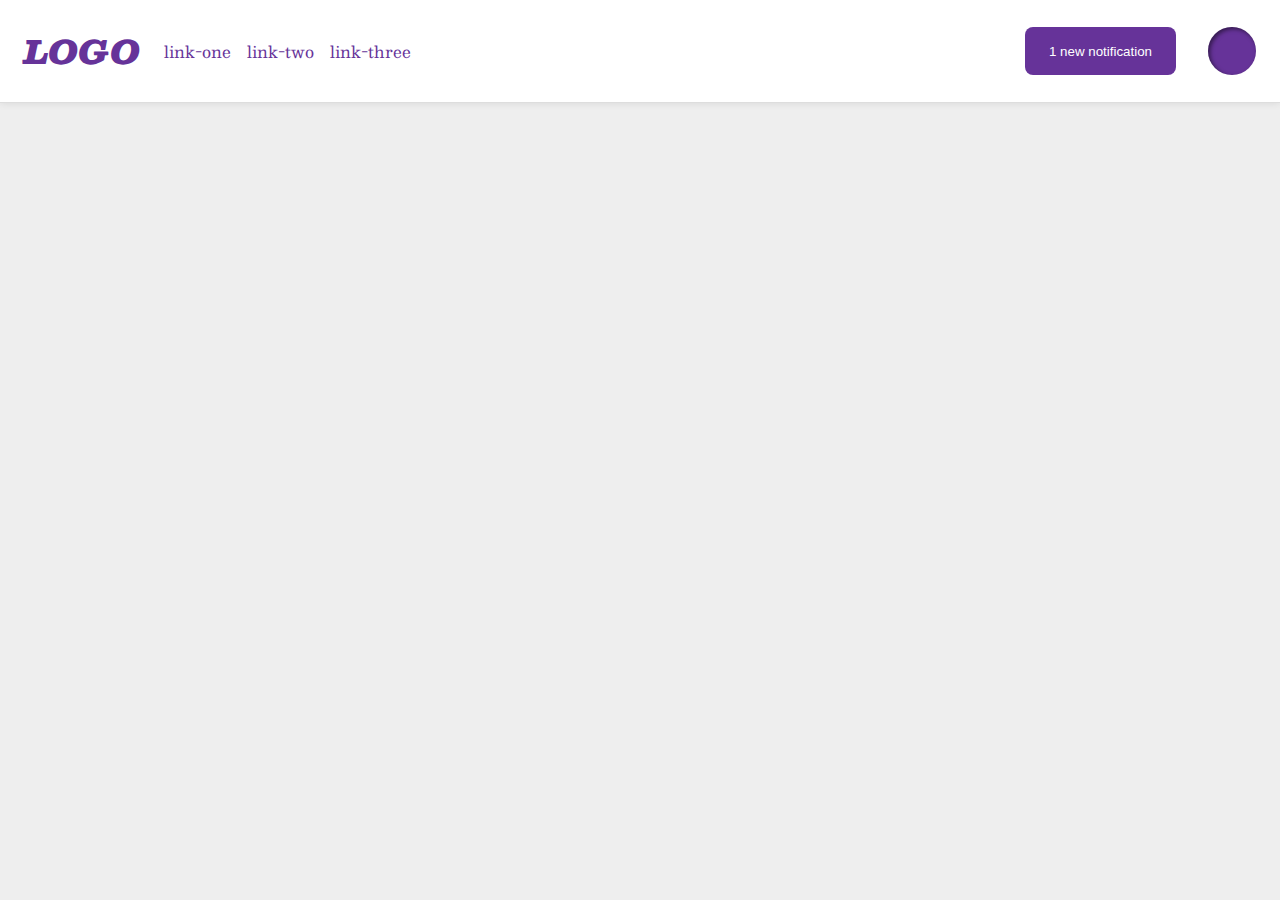
<file: flex/03-flex-header-2/index.html>
<!DOCTYPE html>
<html lang="en">
  <head>
    <meta charset="UTF-8">
    <meta http-equiv="X-UA-Compatible" content="IE=edge">
    <meta name="viewport" content="width=device-width, initial-scale=1.0">
    <title>Flex Header 2</title>
    <link rel="stylesheet" href="style.css">
  </head>
  <body>
    <div class="header">
      <div class="logo">
        LOGO
      </div>
      <ul class="links">
        <li><a href="google.com">link-one</a></li>
        <li><a href="google.com">link-two</a></li>
        <li><a href="google.com">link-three</a></li>
      </ul>
      <div class="right-side">
        <button class="notifications">
          1 new notification
        </button>
        <div class="profile-image"></div>
      </div>
    </div>
  </body>
</html>
</file>
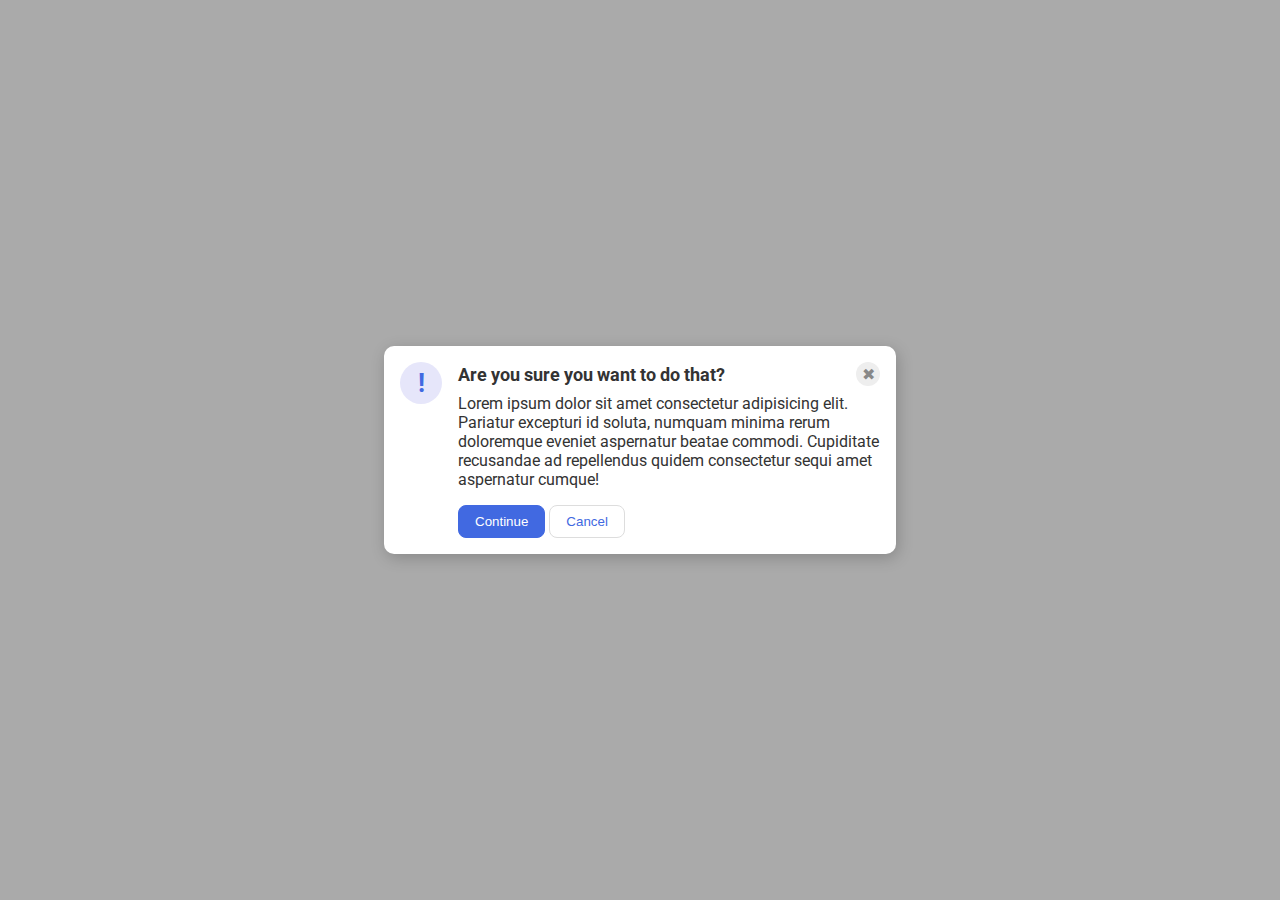
<file: flex/05-flex-modal/index.html>
<!DOCTYPE html>
<html lang="en">
  <head>
    <meta charset="UTF-8">
    <meta http-equiv="X-UA-Compatible" content="IE=edge">
    <meta name="viewport" content="width=device-width, initial-scale=1.0">
    <link rel="stylesheet" href="style.css">
    <title>Modal</title>
  </head>
  <body>
    <div class="modal">  
      <div class="icon">!</div>
      <div class="container">
        <div class="header">Are you sure you want to do that?
          <div class="close-button">✖</div>
        </div>
        <div class="text">Lorem ipsum dolor sit amet consectetur adipisicing elit. Pariatur excepturi id soluta, numquam minima rerum doloremque eveniet aspernatur beatae commodi. Cupiditate recusandae ad repellendus quidem consectetur sequi amet aspernatur cumque!</div>
        <button class="continue">Continue</button>
        <button class="cancel">Cancel</button>
      </div>
    </div>
  </body>
</html>
</file>
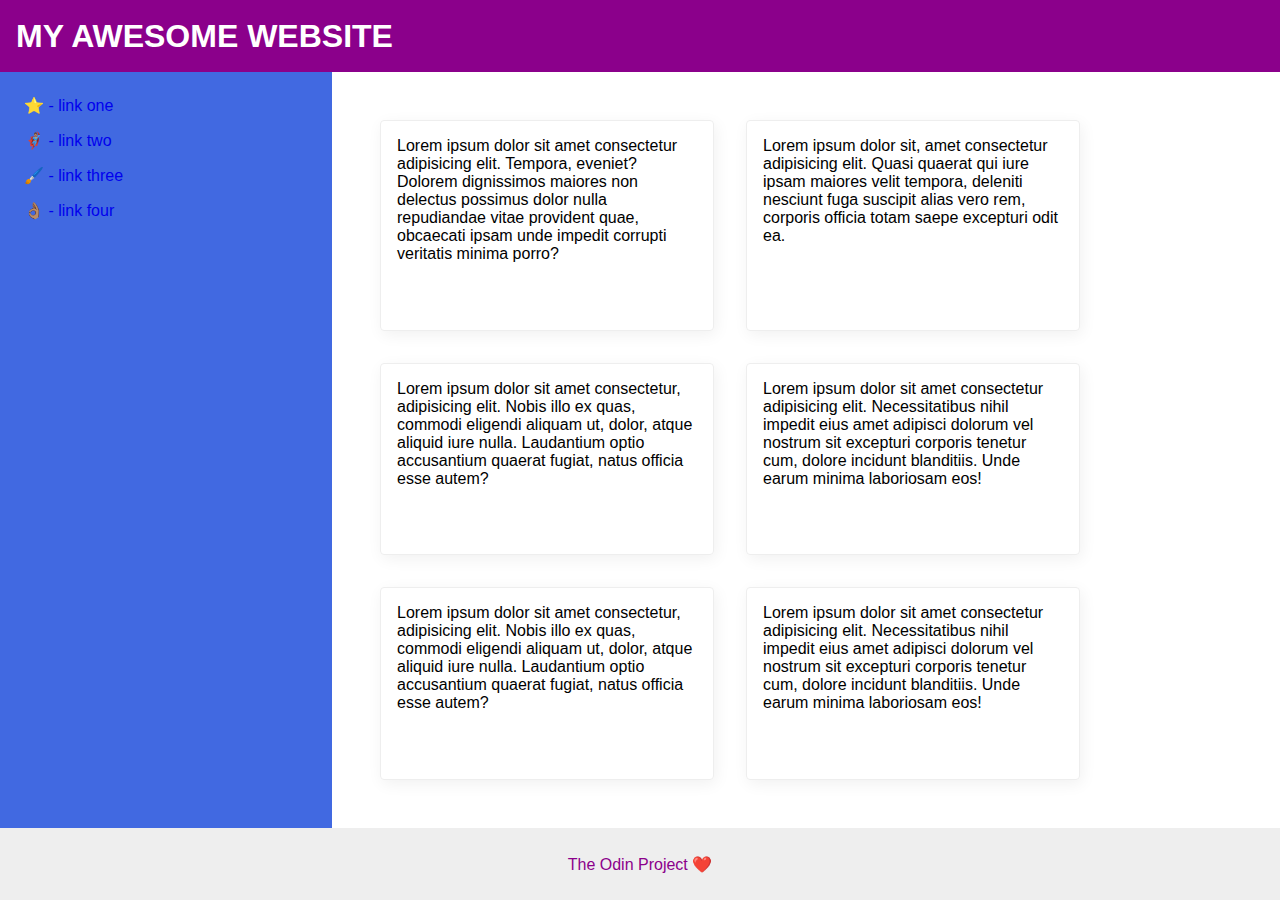
<file: flex/07-flex-layout-2/index.html>
<!DOCTYPE html>
<html lang="en">
  <head>
    <meta charset="UTF-8">
    <meta http-equiv="X-UA-Compatible" content="IE=edge">
    <meta name="viewport" content="width=device-width, initial-scale=1.0">
    <title>The Holy Grail</title>
    <link rel="stylesheet" href="style.css">
  </head>
  <body>
    <div class="header">
      MY AWESOME WEBSITE
    </div>
      <div class="container">
        <div class="sidebar">
          <ul>
            <li><a href="#">⭐ - link one</a></li>
            <li><a href="#">🦸🏽‍♂️ - link two</a></li>
            <li><a href="#">🖌️ - link three</a></li>
            <li><a href="#">👌🏽 - link four</a></li>
          </ul>
        </div>
        <div class="container-card">
          <div class="card">Lorem ipsum dolor sit amet consectetur adipisicing elit. Tempora, eveniet? Dolorem dignissimos maiores non delectus possimus dolor nulla repudiandae vitae provident quae, obcaecati ipsam unde impedit corrupti veritatis minima porro?</div>
          <div class="card">Lorem ipsum dolor sit, amet consectetur adipisicing elit. Quasi quaerat qui iure ipsam maiores velit tempora, deleniti nesciunt fuga suscipit alias vero rem, corporis officia totam saepe excepturi odit ea.</div>
          <div class="card">Lorem ipsum dolor sit amet consectetur, adipisicing elit. Nobis illo ex quas, commodi eligendi aliquam ut, dolor, atque aliquid iure nulla. Laudantium optio accusantium quaerat fugiat, natus officia esse autem?</div>
          <div class="card">Lorem ipsum dolor sit amet consectetur adipisicing elit. Necessitatibus nihil impedit eius amet adipisci dolorum vel nostrum sit excepturi corporis tenetur cum, dolore incidunt blanditiis. Unde earum minima laboriosam eos!</div>
          <div class="card">Lorem ipsum dolor sit amet consectetur, adipisicing elit. Nobis illo ex quas, commodi eligendi aliquam ut, dolor, atque aliquid iure nulla. Laudantium optio accusantium quaerat fugiat, natus officia esse autem?</div>
          <div class="card">Lorem ipsum dolor sit amet consectetur adipisicing elit. Necessitatibus nihil impedit eius amet adipisci dolorum vel nostrum sit excepturi corporis tenetur cum, dolore incidunt blanditiis. Unde earum minima laboriosam eos!</div>
        </div>
      </div>  
    <div class="footer">
      The Odin Project ❤️
    </div>
  </body>
</html>
</file>
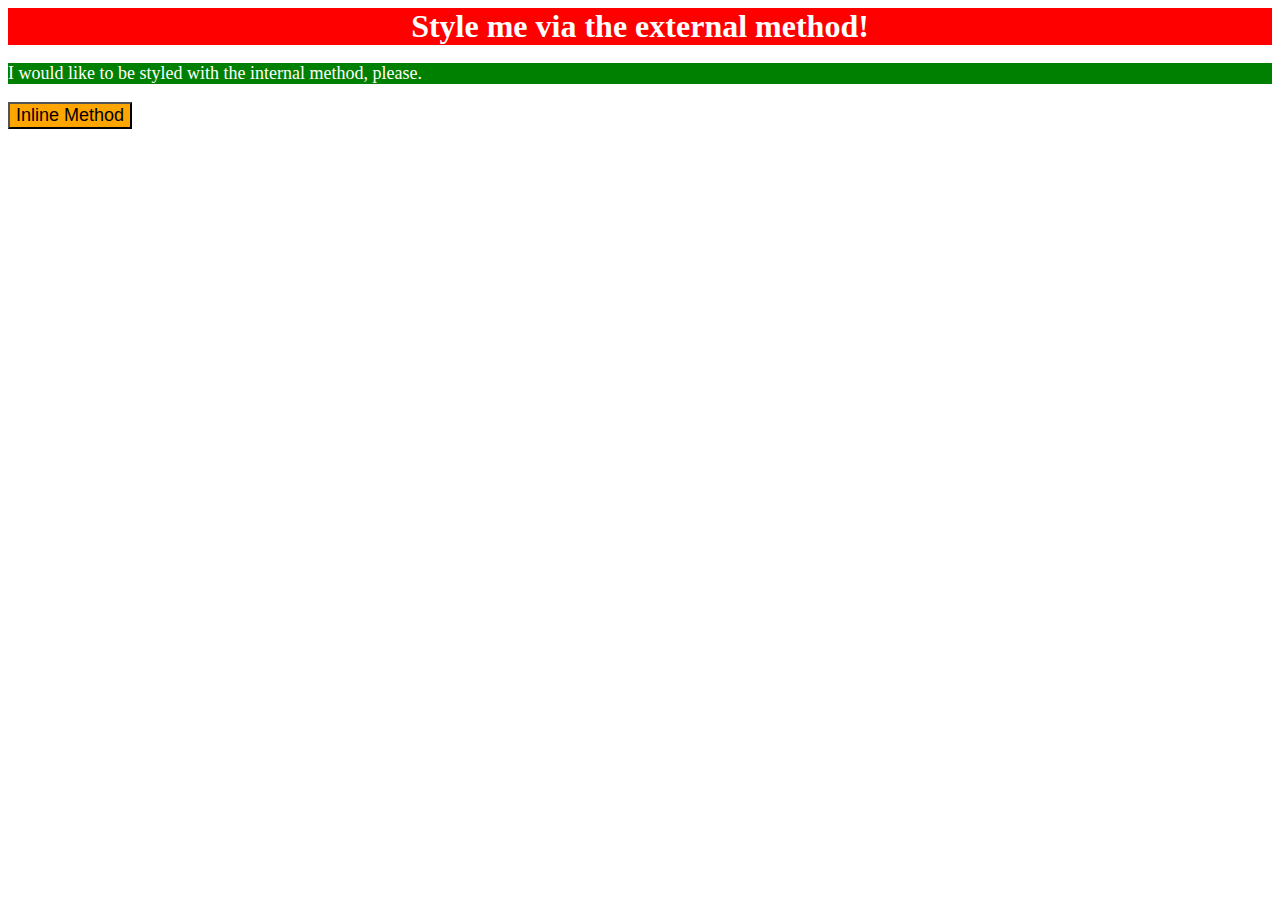
<file: foundations/01-css-methods/index.html>
<!DOCTYPE html>
<html lang="en">
  <head>
    <meta charset="UTF-8">
    <meta http-equiv="X-UA-Compatible" content="IE=edge">
    <meta name="viewport" content="width=device-width, initial-scale=1.0">
    <link rel="stylesheet" href="css/style.css">
    <style>
      p {
        background-color: green;
        color: white;
        font-size: 18px;
      }
    </style>
    <title>Methods for Adding CSS</title>
  </head>
  <body>
    <div>Style me via the external method!</div>
    <p>I would like to be styled with the internal method, please.</p>
    <button style="background-color: orange; font-size: 18px;">Inline Method</button>
  </body>
</html>
</file>
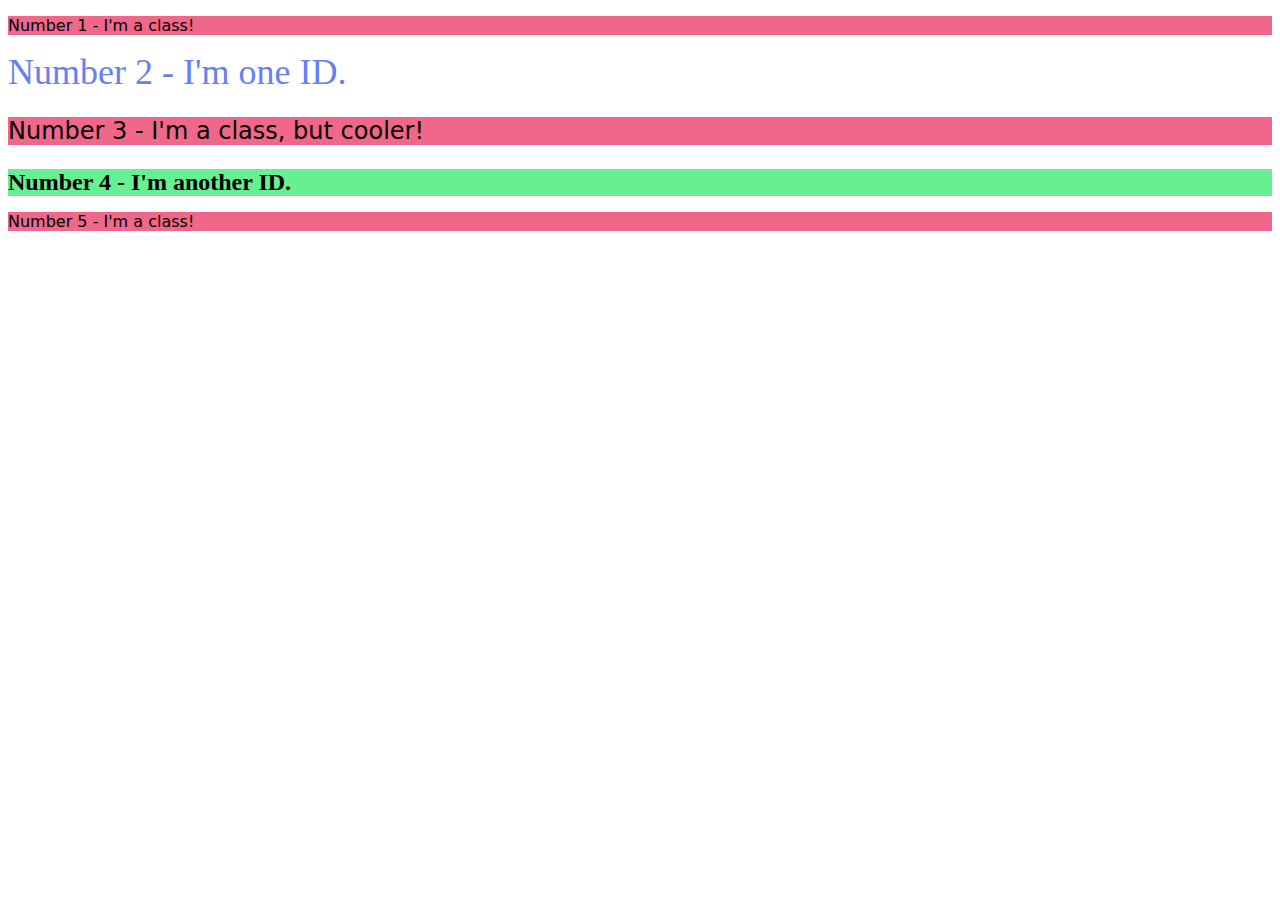
<file: foundations/02-class-id-selectors/index.html>
<!DOCTYPE html>
<html lang="en">
  <head>
    <meta charset="UTF-8">
    <meta http-equiv="X-UA-Compatible" content="IE=edge">
    <meta name="viewport" content="width=device-width, initial-scale=1.0">
    <title>Class and ID Selectors</title>
    <link rel="stylesheet" href="style.css">
  </head>
  <body>
    <p class="first">Number 1 - I'm a class!</p>
    <div id="second">Number 2 - I'm one ID.</div>
    <p class="first third">Number 3 - I'm a class, but cooler!</p>
    <div id="fourth">Number 4 - I'm another ID.</div>
    <p class="first">Number 5 - I'm a class!</p>
  </body>
</html>
</file>
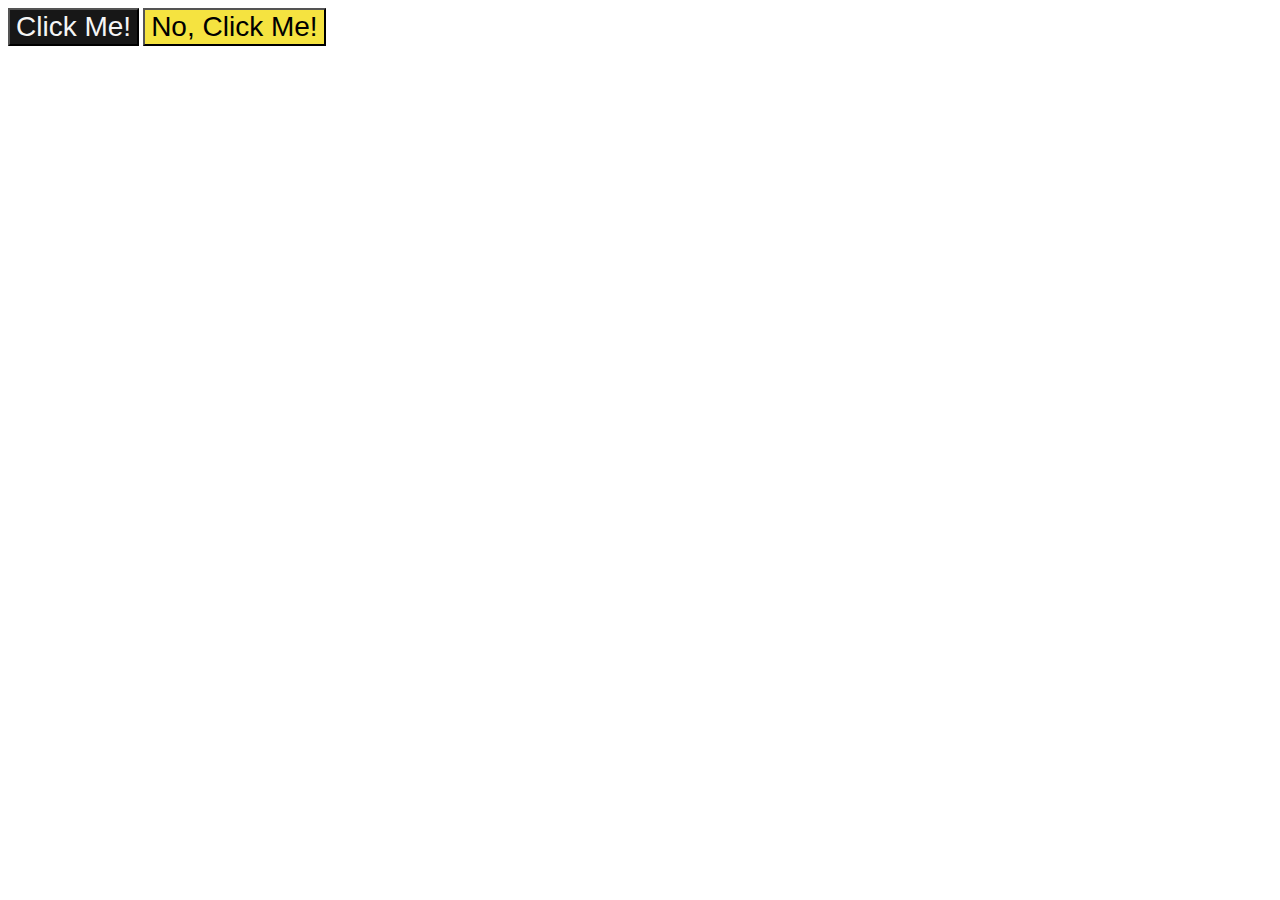
<file: foundations/03-grouping-selectors/index.html>
<!DOCTYPE html>
<html lang="en">
  <head>
    <meta charset="UTF-8">
    <meta http-equiv="X-UA-Compatible" content="IE=edge">
    <meta name="viewport" content="width=device-width, initial-scale=1.0">
    <title>Grouping Selectors</title>
    <link rel="stylesheet" href="style.css">
  </head>
  <body>
    <button class="first">Click Me!</button>
    <button class="second">No, Click Me!</button>
  </body>
</html>
</file>
<file: flex/03-flex-header-2/style.css>
/* this is some magical font-importing.  
you'll learn about it later. */
@import url('https://fonts.googleapis.com/css2?family=Besley:ital,wght@0,400;1,900&display=swap');

body {
  margin: 0;
  background: #eee;
  font-family: Besley, serif;
  
}

.header {
  background: white;
  border-bottom: 1px solid #ddd;
  box-shadow: 0 0 8px rgba(0,0,0,.1);
  padding: 8px;
  display: flex;
  align-items: center;
}

.profile-image {
  background: rebeccapurple;
  box-shadow: inset 2px 2px 4px rgba(0,0,0,.5);
  margin: 16px;
  border-radius: 50%;
  width: 48px;
  height: 48px;
}

.logo {
  color: rebeccapurple;
  font-size: 32px;
  font-weight: 900;
  font-style: italic;
  margin: 16px;
}

button {
  border: none;
  border-radius: 8px;
  background: rebeccapurple;
  color: white;
  padding: 8px 24px;
  margin: 16px;
}

a {
  /* this removes the line under our links */
  text-decoration: none;
  color: rebeccapurple;
  margin: 8px;
}

ul {
  list-style-type: none;
  padding: 0;
  display: flex;
}

.right-side {
  display: flex;
  margin-left: auto;
}
</file>
<file: flex/05-flex-modal/style.css>
@import url('https://fonts.googleapis.com/css2?family=Roboto:wght@400;700&display=swap');

html, body {
  height: 100%;
}

body {
  font-family: Roboto, sans-serif;
  margin: 0;
  background: #aaa;
  color: #333;
  /* I'll give you this one for free lol */
  display: flex;
  align-items: center;
  justify-content: center;
}

.modal {
  background: white;
  display: flex;
  gap: 16px;
  padding: 16px;
  width: 480px;
  border-radius: 10px;
  box-shadow: 2px 4px 16px rgba(0,0,0,.2);
}

.icon {
  flex-shrink: 0;
  color: royalblue;
  font-size: 26px;
  font-weight: 700;
  background: lavender;
  width: 42px;
  height: 42px;
  border-radius: 50%;
  display: flex;
  align-items: center;
  justify-content: center;
}

.header {
  display: flex;
  align-items: center;
  justify-content: space-between;
  font-size: 18px;
  font-weight: 700;
  margin-bottom: 8px;
}

.text {
  margin-bottom: 16px;
}

.close-button {
  background: #eee;
  border-radius: 50%;
  color: #888;
  font-weight: 400;
  font-size: 16px;
  height: 24px;
  width: 24px;
  display: flex;
  align-items: center;
  justify-content: center;
}

button {
  padding: 8px 16px;
  border-radius: 8px;
}

button.continue {
  background: royalblue;
  border: 1px solid royalblue;
  color: white;
}

button.cancel {
  background: white;
  border: 1px solid #ddd;
  color: royalblue;
}
</file>
<file: flex/07-flex-layout-2/style.css>
body {
  display: flex;
  flex-direction: column;
  font-family: -apple-system, BlinkMacSystemFont, 'Segoe UI', Roboto, Oxygen, Ubuntu, Cantarell, 'Open Sans', 'Helvetica Neue', sans-serif;
  margin: 0;
  min-height: 100vh;
}

.header {
  display: flex;
  align-items: center;
  padding-left: 16px;
  height: 72px;
  background: darkmagenta;
  color: white;
  font-weight: 900;
  font-size: 32px;
}

.container {
  display: flex;
  flex: 1;
}

.container-card {
  display: flex;
  flex-wrap: wrap;
  padding: 32px;
}

.footer {
  display: flex;
  align-items: center;
  justify-content: center;
  height: 72px;
  background: #eee;
  color: darkmagenta;
}

.sidebar {
  color: white;
  width: 300px;
  padding: 16px;
  background: royalblue;
  flex-shrink: 0;
}

ul {
  padding: 0;
  margin: 0;
}

li {
  list-style: none;
  padding: 8px;
}

a {
  text-decoration: none;
}

a:visited {
  color: white;
}

.card {
  display: flex;
  margin: 16px;
  padding: 16px;
  width: 300px;
  border: 1px solid #eee;
  box-shadow: 2px 4px 16px rgba(0,0,0,.06);
  border-radius: 4px;
}
</file>
<file: foundations/01-css-methods/css/style.css>
div {
  background-color: red;
  color: white;
  font-size: 32px;
  font-weight: bold;
  text-align: center;
}
</file>
<file: foundations/02-class-id-selectors/style.css>
.first {
  background-color: #f06789;
  font-family: 'verdana', 'DejaVu sans', sans-serif;
}

#second {
  color: #6780f0;
  font-size: 36px;
}

.third {
  font-size: 24px;
}

#fourth {
  background-color: #67f092;
  font-size: 24px;
  font-weight: bold;
}
</file>
<file: foundations/03-grouping-selectors/style.css>
.first {
  background-color: rgb(23, 23, 23);
  color: #f5f5f5;
}

.second {
  background-color: #f5e340;
}

.first,
.second {
  font-size: 28px;
  font-family: Helvetica, 'Times New Roman', sans-serif;
}
</file>
